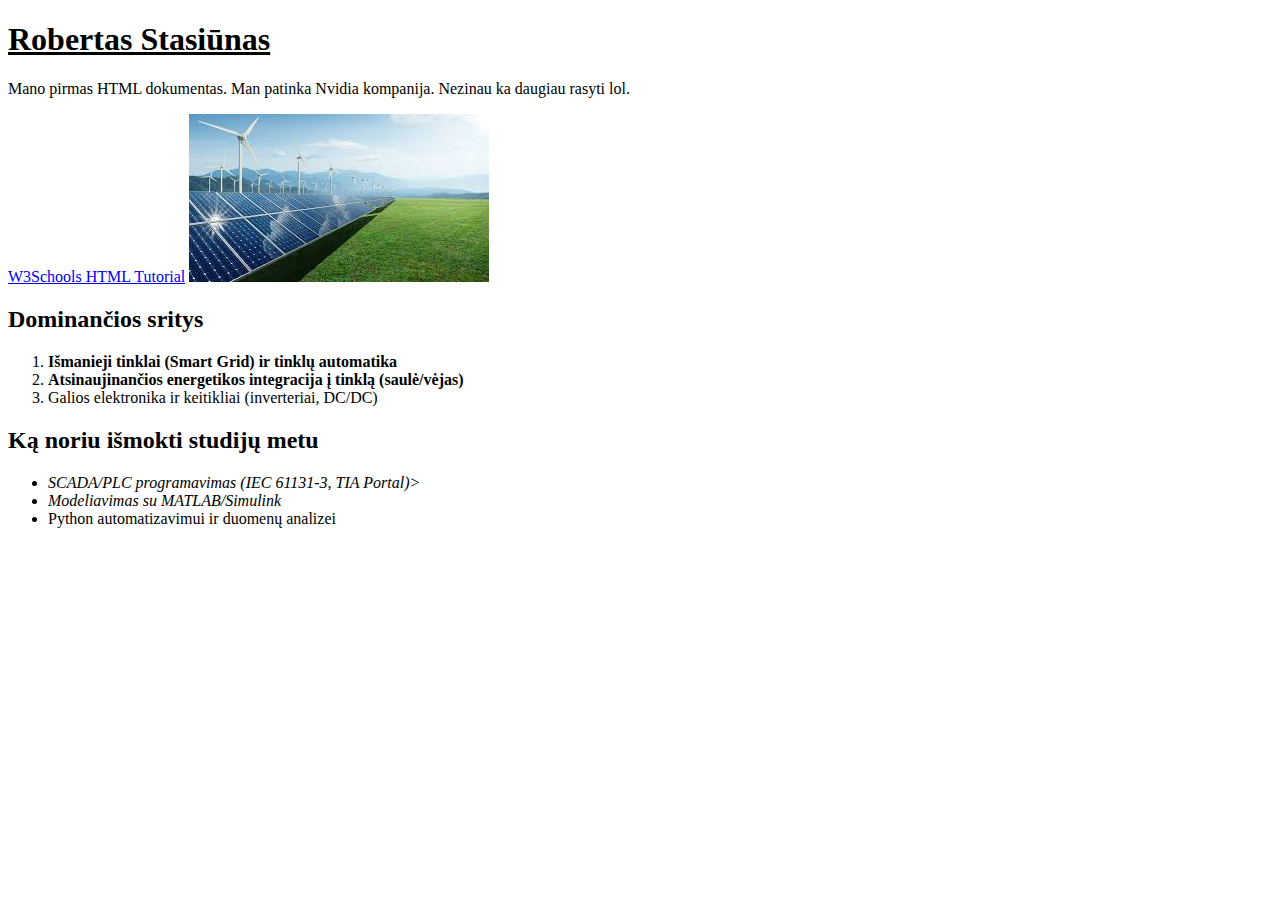
<file: index_7.html>
<!-- Robertas Stasiūnas EEF-24 -->

<!DOCTYPE html> <!-- Ji nurodo naršyklei, kad dokumentas yra HTML5 tipo -->
<html><!-- Tai šakninė (pagrindinė) HTML dokumento žymė. Visi kiti HTML elementai turi būti viduje šios žymė -->
<head><!-- Skiltis su nematomais dokumento duomenimis. Čia dedama informacija apie dokumentą -->
   <meta charset="UTF-8"> <!-- Žymių grupė, naudojama aprašyti metaduomenis – informaciją apie dokumentą. -->
    <meta name="viewport" content="width=device-width, initial-scale=1.0">
    <title>Document</title> <!--Nurodo puslapio pavadinimą, kuris matomas: Naršyklės kortelėje (tab’e) Bookmarkuose Paieškos rezultatuose -->
</head>
<body><!--  Čia talpinamas matomas turinys, kuris rodomas puslapyje. -->
   <div><!--  tai blokinis "konteineris", skirtas elementams grupuoti. -->

    <h1><u>Robertas Stasiūnas</u></h1> <!-- <u> pabraukia tekstą. Tačiau tai gali būti klaidinantis formatavimo būdas, nes interneto naršyklėse pabrauktas tekstas dažnai atrodo kaip nuoroda. -->

    <p>Mano pirmas HTML dokumentas. Man patinka Nvidia kompanija. Nezinau ka daugiau rasyti lol.</p>

    <a href="https://www.w3schools.com/html/" target="_blank" rel="noopener">W3Schools HTML Tutorial</a>

    <img src="Paveikslai/job.jpg" alt="Mano svajonių darbo pozicija">
    </div>

    <h2>Dominančios sritys</h2>
  <ol>
    <li><strong>Išmanieji tinklai (Smart Grid) ir tinklų automatika</strong></li> <!-- <strong> – semantiškai paryškina kaip svarbią informaciją -->
    <li><b>Atsinaujinančios energetikos integracija į tinklą (saulė/vėjas)</b></li><!-- <b> – tik vizualiai paryškina, bet nesuteikia svarbos prasmės -->
    <li>Galios elektronika ir keitikliai (inverteriai, DC/DC)</li>
  </ol>

  <h2>Ką noriu išmokti studijų metu</h2>
  <ul>
    <li><em>SCADA/PLC programavimas (IEC 61131-3, TIA Portal)></em></li><!-- <em> – semantiškai pažymi žodį kaip pabrėžtą (intonacija skaitytuvuose) -->
    <li><i>Modeliavimas su MATLAB/Simulink</i></li><!-- <i> – tiesiog daro tekstą pasvirą vizualiai, be semantinės reikšmės -->
    <li>Python automatizavimui ir duomenų analizei</li>
  </ul>

</body>    
</html>
</file>
